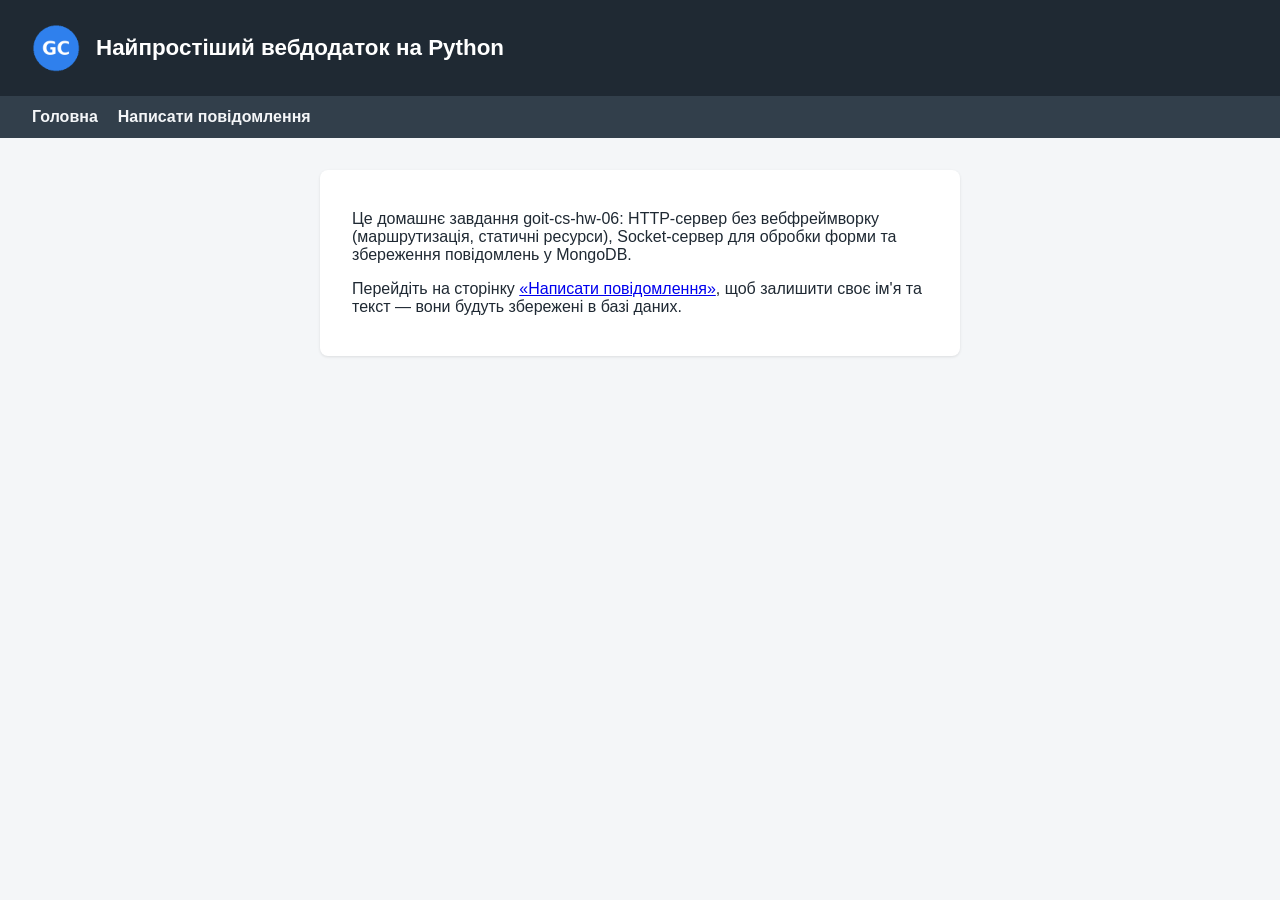
<file: index.html>
<!DOCTYPE html>
<html lang="uk">
<head>
    <meta charset="UTF-8">
    <meta name="viewport" content="width=device-width, initial-scale=1.0">
    <title>GoIT CS HW-06</title>
    <link rel="stylesheet" href="style.css">
</head>
<body>
    <header>
        <img src="logo.png" alt="Logo" class="logo">
        <h1>Найпростіший вебдодаток на Python</h1>
    </header>
    <nav>
        <a href="/">Головна</a>
        <a href="/message.html">Написати повідомлення</a>
    </nav>
    <main>
        <p>
            Це домашнє завдання goit-cs-hw-06: HTTP-сервер без вебфреймворку
            (маршрутизація, статичні ресурси), Socket-сервер для обробки
            форми та збереження повідомлень у MongoDB.
        </p>
        <p>
            Перейдіть на сторінку <a href="/message.html">«Написати повідомлення»</a>,
            щоб залишити своє ім'я та текст — вони будуть збережені в базі даних.
        </p>
    </main>
</body>
</html>
</file>
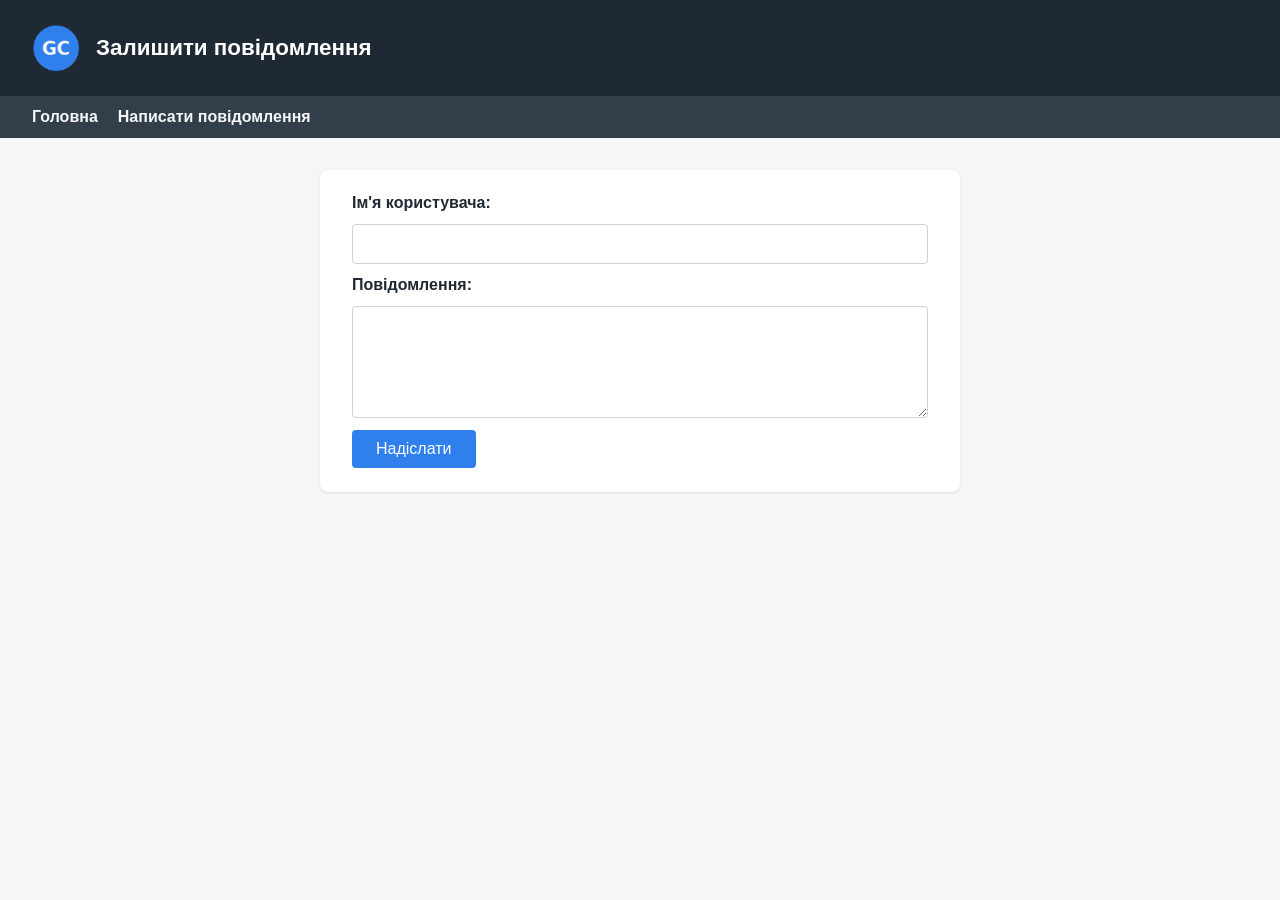
<file: message.html>
<!DOCTYPE html>
<html lang="uk">
<head>
    <meta charset="UTF-8">
    <meta name="viewport" content="width=device-width, initial-scale=1.0">
    <title>Повідомлення — GoIT CS HW-06</title>
    <link rel="stylesheet" href="style.css">
</head>
<body>
    <header>
        <img src="logo.png" alt="Logo" class="logo">
        <h1>Залишити повідомлення</h1>
    </header>
    <nav>
        <a href="/">Головна</a>
        <a href="/message.html">Написати повідомлення</a>
    </nav>
    <main>
        <form action="/message" method="post">
            <label for="username">Ім'я користувача:</label>
            <input type="text" id="username" name="username" required>

            <label for="message">Повідомлення:</label>
            <textarea id="message" name="message" rows="5" required></textarea>

            <button type="submit">Надіслати</button>
        </form>
    </main>
</body>
</html>
</file>
<file: style.css>
* {
    box-sizing: border-box;
}

body {
    margin: 0;
    font-family: "Segoe UI", Arial, sans-serif;
    background-color: #f4f6f8;
    color: #1f2933;
}

header {
    display: flex;
    align-items: center;
    gap: 16px;
    padding: 24px 32px;
    background-color: #1f2933;
    color: #ffffff;
}

header .logo {
    width: 48px;
    height: 48px;
}

header h1 {
    margin: 0;
    font-size: 1.4rem;
}

nav {
    display: flex;
    gap: 20px;
    padding: 12px 32px;
    background-color: #323f4b;
}

nav a {
    color: #f4f6f8;
    text-decoration: none;
    font-weight: 600;
}

nav a:hover {
    text-decoration: underline;
}

main {
    max-width: 640px;
    margin: 32px auto;
    padding: 24px 32px;
    background-color: #ffffff;
    border-radius: 8px;
    box-shadow: 0 1px 3px rgba(0, 0, 0, 0.1);
}

form {
    display: flex;
    flex-direction: column;
    gap: 12px;
}

label {
    font-weight: 600;
}

input[type="text"],
textarea {
    padding: 10px;
    border: 1px solid #cbd2d9;
    border-radius: 4px;
    font-size: 1rem;
    font-family: inherit;
}

button {
    align-self: flex-start;
    padding: 10px 24px;
    border: none;
    border-radius: 4px;
    background-color: #2f80ed;
    color: #ffffff;
    font-size: 1rem;
    cursor: pointer;
}

button:hover {
    background-color: #1b64c9;
}

.error-page {
    text-align: center;
}

.error-page h1 {
    font-size: 4rem;
    margin-bottom: 0;
    color: #e12d39;
}
</file>
